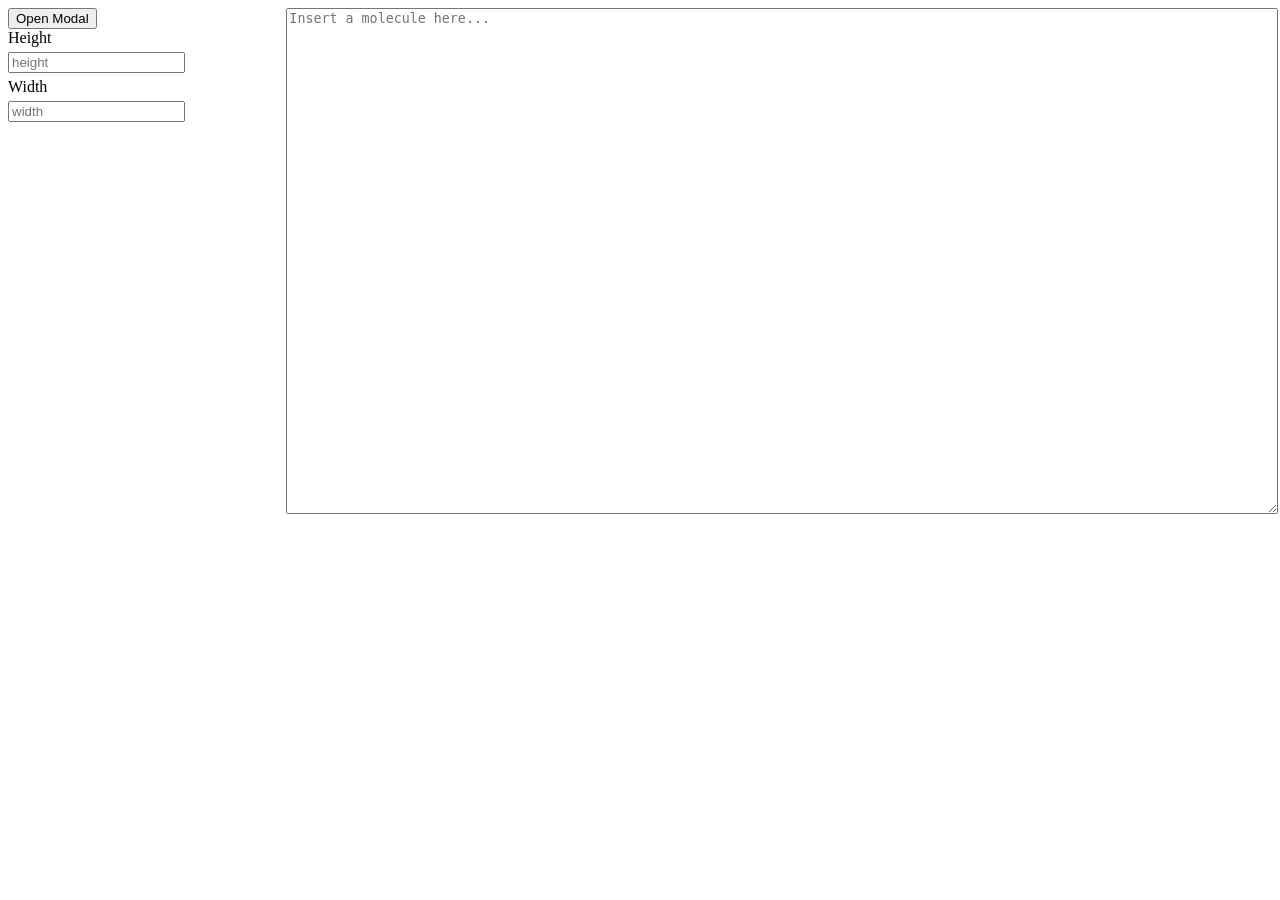
<file: public/standalone/iframe.html>
<!DOCTYPE html>
<html lang="en">
  <head>
    <meta charset="UTF-8" />
    <meta http-equiv="X-UA-Compatible" content="IE=edge" />
    <meta name="viewport" content="width=device-width, initial-scale=1.0" />
    <title>Document</title>
    <style>
      .modal {
        display: block;
        position: fixed;
        z-index: 1;
        left: 0;
        top: 0;
        width: 100%;
        height: 100%;
        overflow: auto;
        background-color: rgb(0, 0, 0);
        background-color: rgba(0, 0, 0, 0.4);
      }

      .modal-content {
        background-color: #fefefe;
        margin: 0% auto;
        padding: 20px;
        border: 1px solid #888;
        width: 80%;
      }

      .close {
        color: #aaa;
        float: right;
        font-size: 28px;
        font-weight: bold;
      }

      .close:hover,
      .close:focus {
        color: black;
        text-decoration: none;
        cursor: pointer;
      }

      .inputs {
        display: flex;
        flex-direction: column;
      }

      .columns {
        width: 100%;
        display: flex;
        gap: 40px;
      }

      .columns > div:nth-child(2) {
        width: 80%;
      }

      textarea {
        width: 100%;
        height: 500px;
      }

      input {
        margin: 5px 0;
      }

      label {
        margin-right: 20px;
      }
    </style>
  </head>
  <body>
    <div class="columns">
      <div>
        <button>Open Modal</button>
        <div class="inputs">
          <div>
            <label>Height</label>
            <input placeholder="height" class="height" />
          </div>
          <div>
            <label>Width</label>
            <input placeholder="width" class="width" />
          </div>
        </div>
      </div>
      <div>
        <textarea
          class="molecule"
          placeholder="Insert a molecule here..."
        ></textarea>
      </div>
    </div>
    <script defer>
      const button = document.querySelector('button')
      const textarea = document.querySelector('.molecule')
      const width = document.querySelector('.width')
      const height = document.querySelector('.height')
      const modalContent = `
        <div class="modal-content">
            <span class="close">&times;</span>
            <iframe
            width="784"
            height="624"
            id="iframe"
            src="index.html"
            sandbox="allow-scripts allow-same-origin"
            ></iframe>
        </div>
      `
      let modal
      let closeIcon;
      let iframe;

      function closeModal() {
        closeIcon.removeEventListener('click', closeModal)
        modal.remove()
      }

      function createModal() {
        modal = document.createElement('div')
        modal.classList.add('modal')
        modal.innerHTML = modalContent
        document.body.appendChild(modal)

        closeIcon = document.querySelector('.close')
        iframe = document.getElementById('iframe')
        iframe.style.height = height.value + 'px'
        iframe.style.width = width.value + 'px'

        closeIcon.addEventListener('click', closeModal)
      }

      button.onclick = createModal
      window.onclick = function (event) {
        if (event.target == modal) {
            closeModal()
        }
      }

      window.addEventListener('message', (event) => {
        if (event.data.eventType === 'init') {
          iframe.contentWindow.ketcher.setMolecule(textarea.value)
        }
      })
    </script>
  </body>
</html>
</file>
